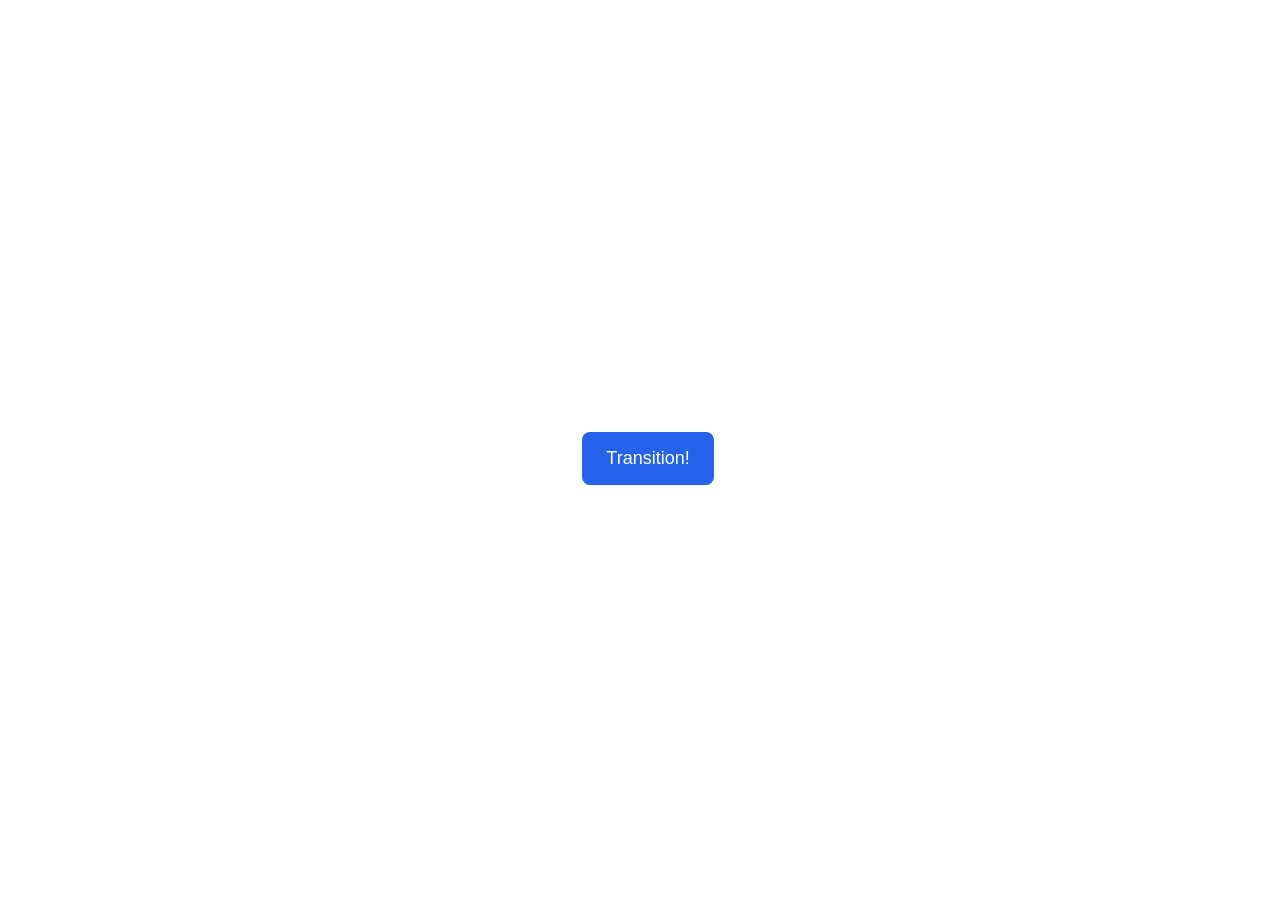
<file: Button hover/index.html>
<!DOCTYPE html> 
<html lang="en">
    <head>
        <meta charset="UTF-8">
        <meta http-equiv="X-UA-Compatible" content="IE=edge">
        <meta name="viewport" content="width=device-width, initial-scale=1.0">
        <title>Button Hover</title>
        <link rel="stylesheet" href="style.css" />
    </head>
    <body>
        
        <div id="transition-container">
            <button>Transition! </button>
        </div>
    </body>
</html>
</file>
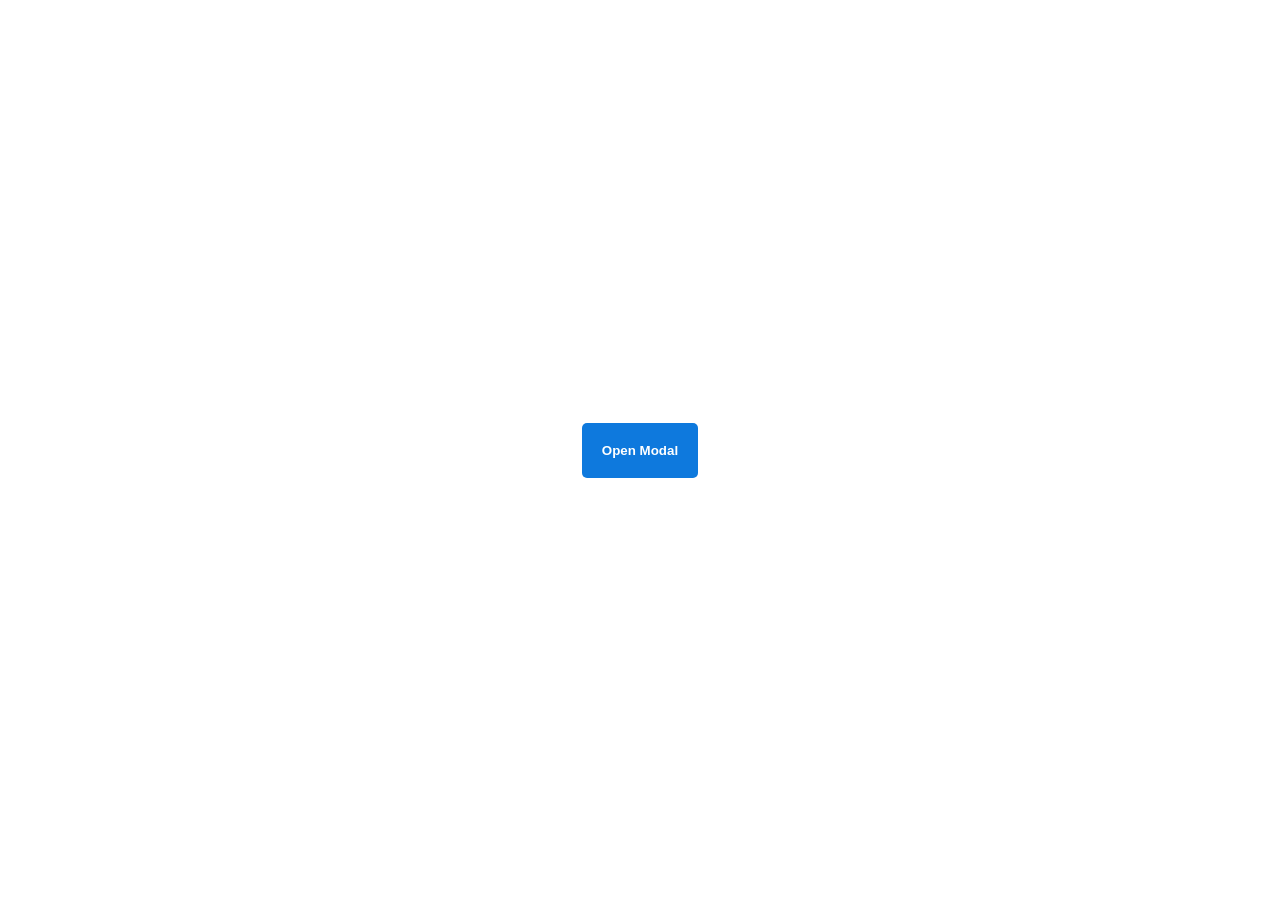
<file: Pop up/index.html>
<!DOCTYPE html>
<html lang="en">
  <head>
    <meta charset="UTF-8" />
    <meta http-equiv="X-UA-Compatible" content="IE=edge" />
    <meta name="viewport" content="width=device-width, initial-scale=1.0" />
    <title>Popup</title>
    <link rel="stylesheet" href="style.css" />
  </head>
  <body>
    <div class="backdrop"></div>
    <div class="popup-modal">
      <h1>Look at me!</h1>
      <p>I'm a pop up dialog!</p>
      <button id="close-modal">Close Modal</button>
    </div>
    <div class="button-container">
      <button id="trigger-modal">Open Modal</button>
    </div>
    <script src="index.js"></script>
  </body>
</html>
</file>
<file: Button hover/style.css>
#transition-container {
    width: 100vw;
    height:100vh;
    display:flex;
    flex-direction:column;
    justify-content:center;
    align-items:center;
    font-family: Arial, sans-serif;
}


button {
    border-radius: 8px;
    border: none;
    background-color: #2563eb;
    color:white;
    font-size: 18px;
    padding: 16px 24px;
    text-align:center;
    
}

button {
    transition: transform .3s ease-in-out;
}

button:hover {
    transform: scale(1.2)
}
</file>
<file: Pop up/style.css>
* {
  padding: 0;
  margin: 0;
}

body {
  overflow: hidden;
}

.button-container {
  width: 100vw;
  height: 100vh;
  background-color: #ffffff;
  opacity: 100%;
  display: flex;
  align-items: center;
  justify-content: center;
}

button {
  padding: 20px;
  color: #ffffff;
  background-color: #0e79dd;
  border: none;
  border-radius: 5px;
  font-weight: 600;
}

.popup-modal {
  padding: 32px 64px;
  background-color: white;
  border: 1px solid black;
  border-radius: 10px;
  position: fixed;
  top: 50%;
  left: 50%;
  transform-origin: center;
  transform: translate(-50%, -50%);
  pointer-events: none;
  opacity: 0%;
  text-align: center;
}

.popup-modal p {
  margin-bottom: 24px;
}

.backdrop {
  pointer-events: none;
  position: fixed;
  inset: 0;
  background: #000;
  opacity: 0%;
}

.popup-modal.show {
  opacity: 100%;
  pointer-events: all;
}

.backdrop.show {
  opacity: 30%;
}

/* SOLUTION */

.popup-modal {
  transition: transform 0.3s ease-in-out, opacity 0.4s ease;
  transform: translate(-50%, -100%);
}

.popup-modal.show {
  transform: translate(-50%, -50%);
}
</file>
